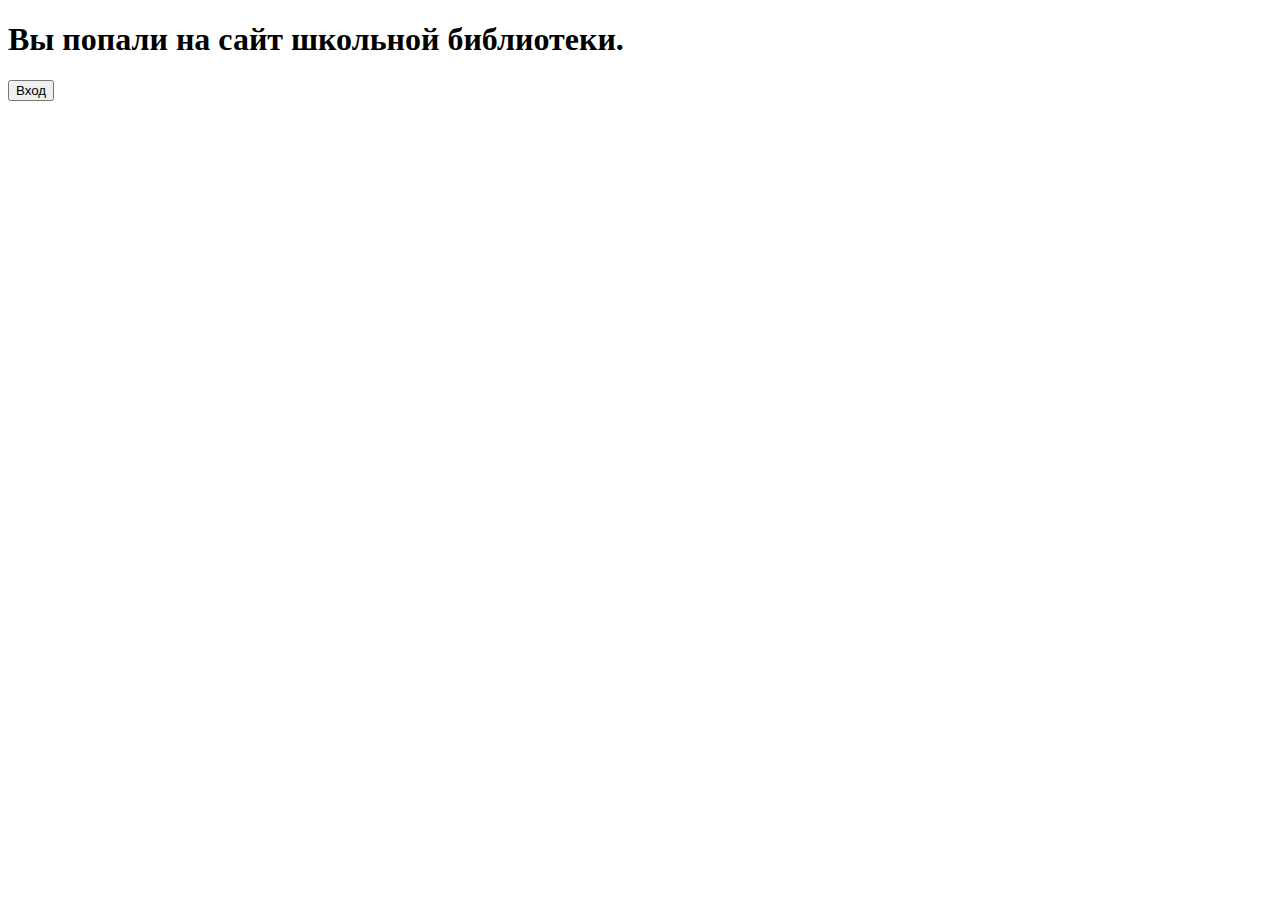
<file: 2022-05/spring-07-jdbc/jdbc-demo-exercise/src/main/resources/templates/index.html>
<!DOCTYPE html>
<html lang="en" xmlns:th="http://www.thymeleaf.org">

<head>
  <meta charset="UTF-8" />
  <title>Каталог книг</title>
  <link rel="stylesheet" type="text/css" th:href="@{/css/style.css}"/>

</head>
<body>

<h1>Вы попали на сайт школьной библиотеки.</h1>

<h3> </h3>

<div class="row">
  <a href="list.html" th:href="@{/list}"><button type="button" th:text="Войти">Вход</button></a>
</div>

</body>
</html>
</file>
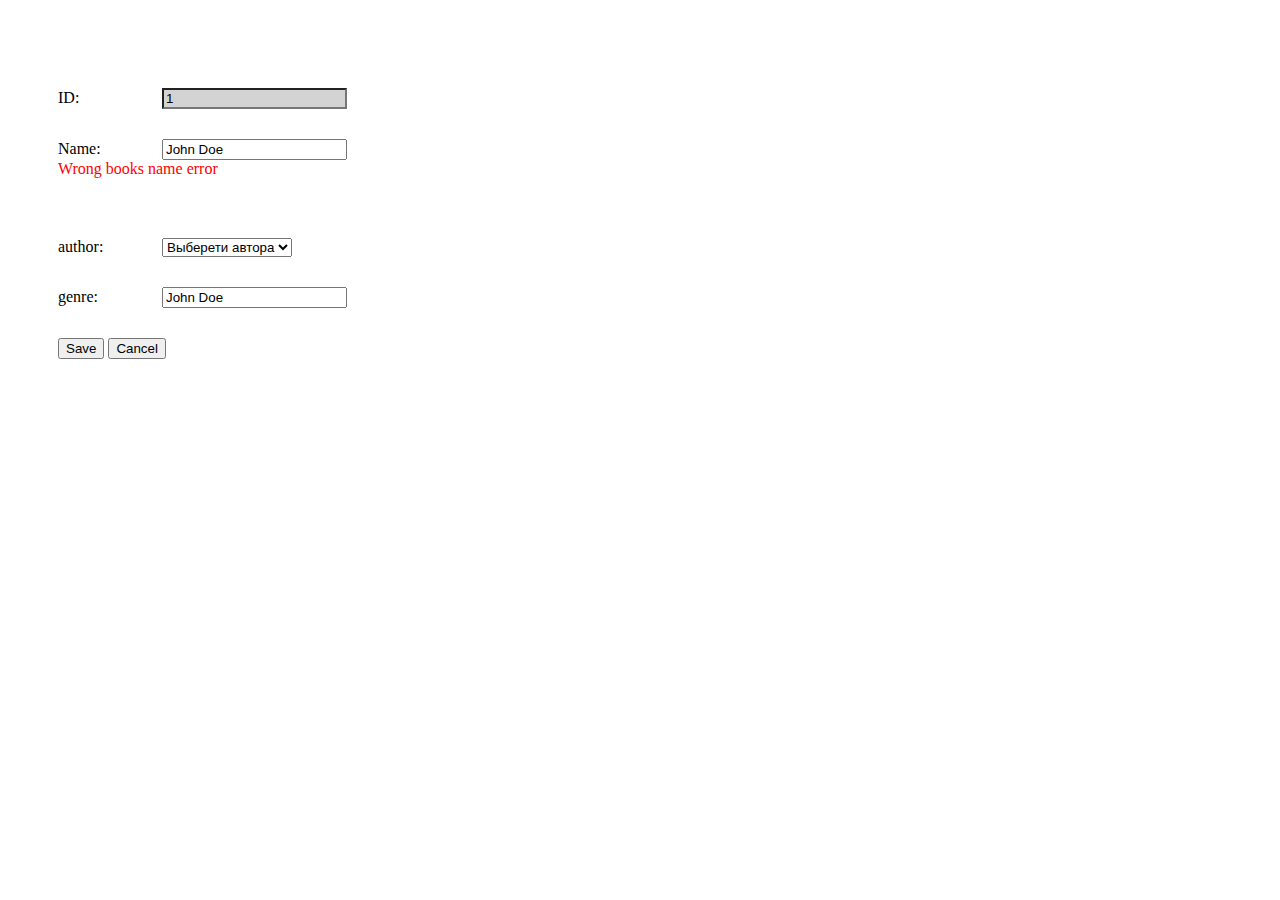
<file: 2022-05/spring-07-jdbc/currency-exchange/src/main/resources/templates/edit.html>
<!DOCTYPE html>
<html lang="en" xmlns:th="http://www.thymeleaf.org">
<head>
    <meta charset="UTF-8"/>
    <title>Редактирование книжек</title>
    <style type="text/css">
        body {
            padding: 50px;
        }

        label {
            display: inline-block;
            width: 100px;
        }

        input:read-only {
            background: lightgray;
        }

        .row {
            margin-top: 30px;
        }

        .errors {
            color: red;
        }
    </style>

    <style type="text/css" th:inline="text">
        [[h3]]
        {
            background-image: url([[@{/edit.png}]])
        ;
            background-repeat: no-repeat
        ;
            padding: 2px
        ;
            padding-left: 30px
        ;
        }
    </style>
</head>
<body>

<!-- books edition -->
<form id="edit-form" action="edit.html" th:action="@{/edit(id=${book.id})}" th:method="post" th:object="${book}">
    <h3 th:text="Edit"></h3>

    <div class="row">
        <label for="id-input">ID:</label>
        <input id="id-input" type="text" readonly="readonly" th:value="*{id}" value="1"/>
    </div>

    <div class="row">
        <label for="books-name-input">Name:</label>
        <input id="books-name-input" name="name" type="text" th:value="*{name}" value="John Doe"/>
        <div class="errors" th:if="${#fields.hasErrors('name')}" th:errors="*{name}">Wrong books name error</div>
    </div>
    <div class="row" th:object="${authors}">
        <label for="books-authors-input">author:</label>
        <select class="row" id="books-authors-input" name="Authors">
            <option value="*{author}">Выберети автора</option>
            <option th:each="author : ${authors}"
                    th:value="${author.name} + ' '+ ${author.surname}"
                    th:text="${author.name} + ' '+ ${author.surname}"></option>
        </select>
    </div>

    <div class="row">
        <label for="books-genres-input">genre:</label>
        <input id="books-genres-input" name="genres" type="text" th:value="*{genre}" value="John Doe"/>

    </div>

    <div class="row">
        <button type="submit" th:text="Сохранить">Save</button>
        <a href="list.html" th:href="@{/}">
            <button type="button" th:text="Отмена">Cancel</button>
        </a>
    </div>
</form>

</body>
</html>
</file>
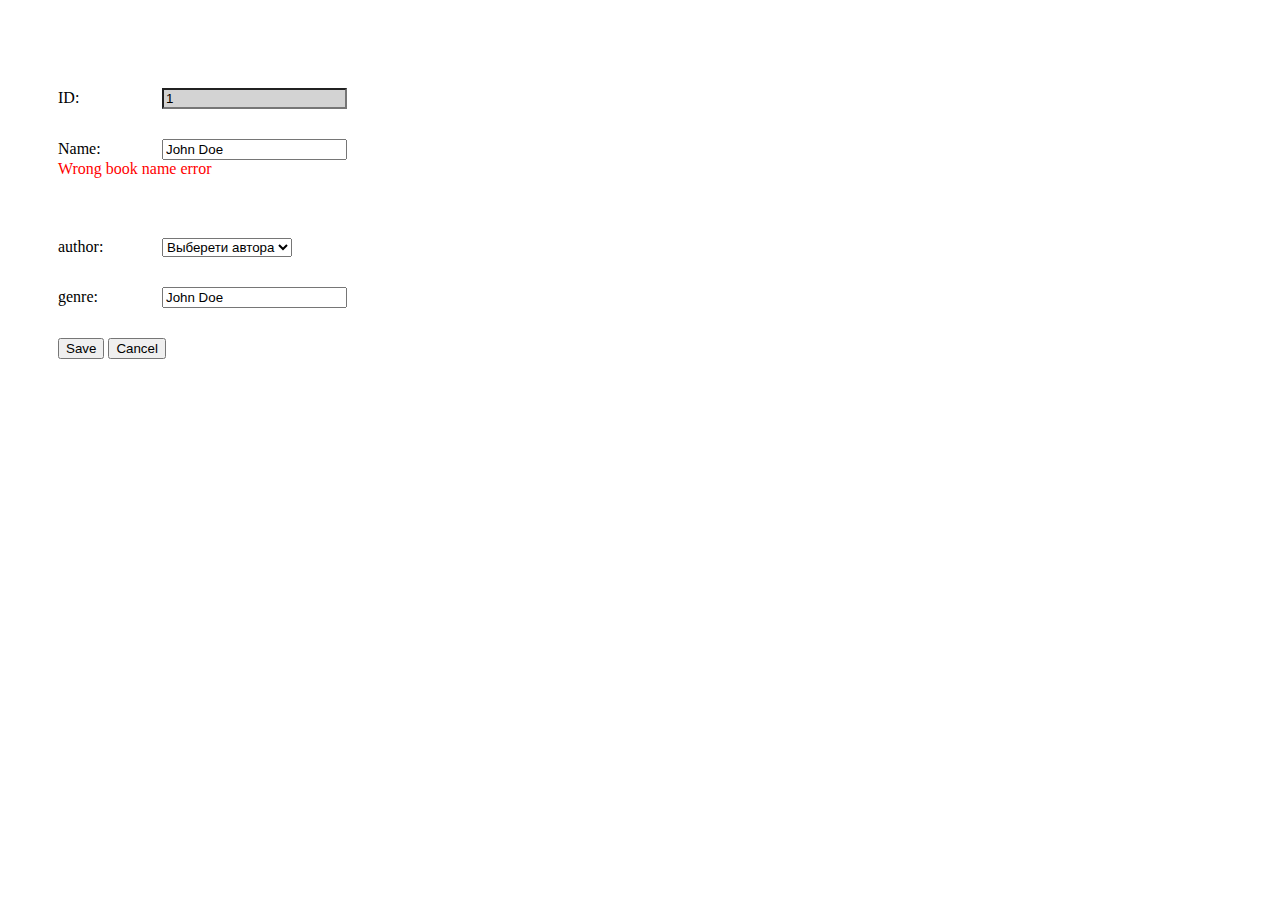
<file: 2022-05/spring-07-jdbc/currency-exchange/src/main/resources/templates/insert.html>
<!DOCTYPE html>
<html lang="en" xmlns:th="http://www.thymeleaf.org">
<head>
    <meta charset="UTF-8"/>
    <title>Добавление книжек</title>
    <style type="text/css">
        body {
            padding: 50px;
        }

        label {
            display: inline-block;
            width: 100px;
        }

        input:read-only {
            background: lightgray;
        }

        .row {
            margin-top: 30px;
        }

        .errors {
            color: red;
        }
    </style>

    <style type="text/css" th:inline="text">
        [[h3]]
        {
            background-image: url([[@{/edit.png}]])
        ;
            background-repeat: no-repeat
        ;
            padding: 2px
        ;
            padding-left: 30px
        ;
        }
    </style>
</head>
<body>

<!-- Books edition -->
<form id="edit-form" action="insert.html" th:action="@{/insert}" th:method="post" th:object="${book}">
    <h3 th:text="Insert"></h3>

    <div class="row">
        <label for="id-input">ID:</label>
        <input id="id-input" type="text" readonly="readonly" th:value="*{id}" value="1"/>
    </div>

    <div class="row">
        <label for="books-name-input">Name:</label>
        <input id="books-name-input" name="name" type="text" th:value="*{name}" value="John Doe"/>
        <div class="errors" th:if="${#fields.hasErrors('name')}" th:errors="*{name}">Wrong book name error</div>
    </div>
    <div class="row" th:object="${authors}">
        <label for="books-authors-input">author:</label>
        <select class="row" id="books-authors-input" name="Authors">
            <option value="*{author}">Выберети автора</option>
            <option th:each="author : ${authors}"
                    th:value="${author.name} + ' '+ ${author.surname}"
                    th:text="${author.name} + ' '+ ${author.surname}"></option>
        </select>
    </div>


    <div class="row">
        <label for="books-genres-input">genre:</label>
        <input id="books-genres-input" name="genres" type="text" th:value="*{genre}" value="John Doe"/>

    </div>

    <div class="row">
        <button type="submit" th:text="Сохранить">Save</button>
        <a href="list.html" th:href="@{/}">
            <button type="button" th:text="Отмена">Cancel</button>
        </a>
    </div>
</form>

</body>
</html>
</file>
